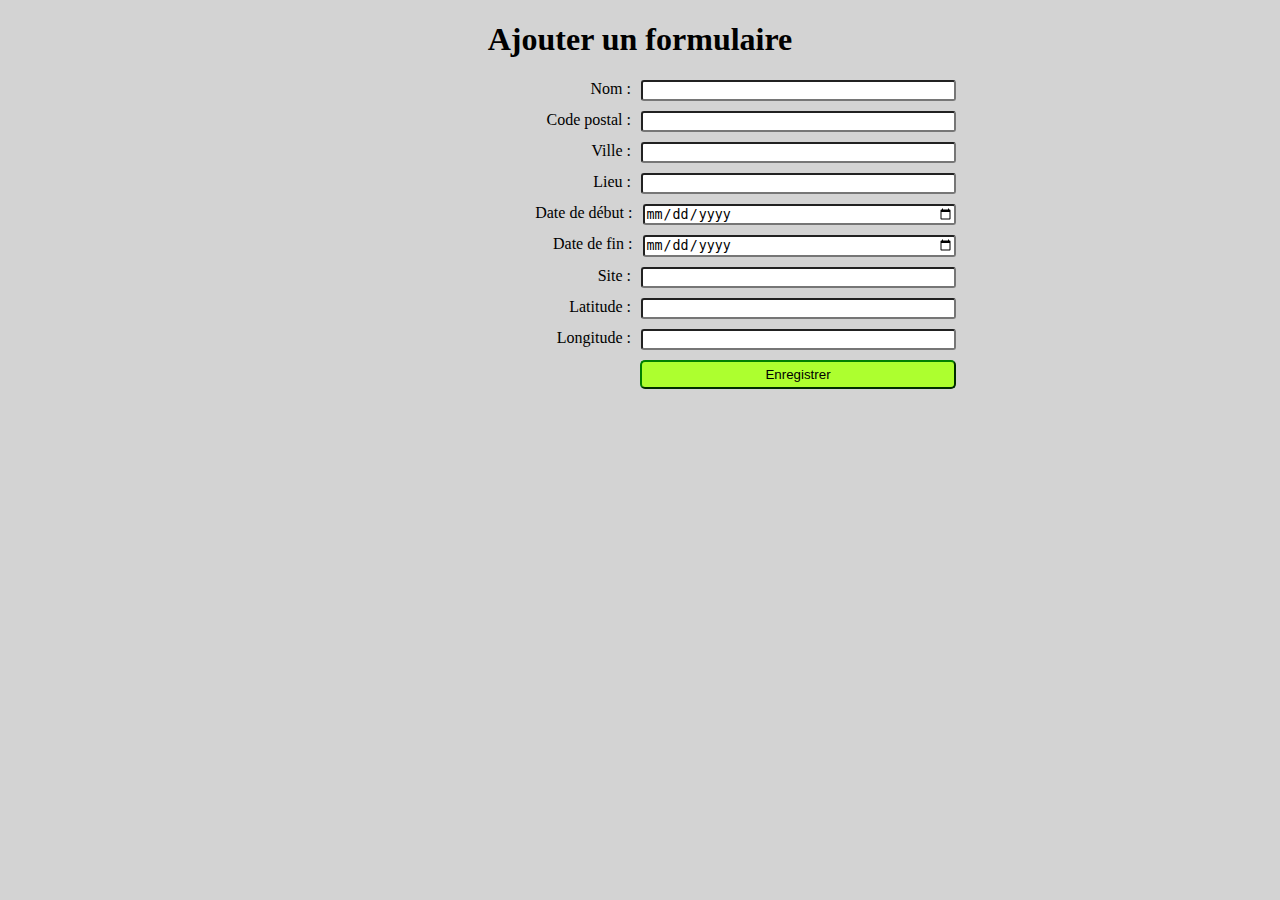
<file: src/main/resources/templates/formulaire_ajout.html>
<!DOCTYPE html>
<html lang="fr" xmlns:th="http://www.w3.org/1999/xhtml">
<head>
  <meta charset="UTF-8">
  <title>Ajouter un festival</title>
  <link rel="stylesheet" href="../static/style.css" data-th-href="@{/style.css}">
</head>
<body>
<h1>Ajouter un formulaire</h1>
<form class = "ajout" action="/ajoutFestival" method="post" th:object="${festival}">
  <div class="entree">
    <label>Nom :</label>
    <input type="text" th:field="${festival.nom}">
  </div>
  <div class="entree">
    <label>Code postal :</label>
    <input type="number" th:field="${festival.cp}">
  </div>
  <div class="entree">
    <label>Ville :</label>
    <input type="text" th:field="${festival.ville}">
  </div>
  <div class="entree">
    <label>Lieu :</label>
    <input type="text" th:field="${festival.lieu}">
  </div>
  <div class="entree">
    <label>Date de début :</label>
    <input type="date" th:field="${festival.debut}">
  </div>
  <div class="entree">
    <label>Date de fin :</label>
    <input type="date" th:field="${festival.fin}">
  </div>
  <div class="entree">
    <label>Site :</label>
    <input type="url" th:field="${festival.url}">
  </div>
  <div class="entree">
    <label>Latitude :</label>
    <input type="number" step="any" th:field="${festival.lat}">
  </div>
  <div class="entree">
    <label>Longitude :</label>
    <input type="number" step="any" th:field="${festival.lon}">
  </div>
  <div class="envoi">
    <input class="enr" type = "submit" value="Enregistrer">
  </div>
</form>
</body>
</html>
</file>
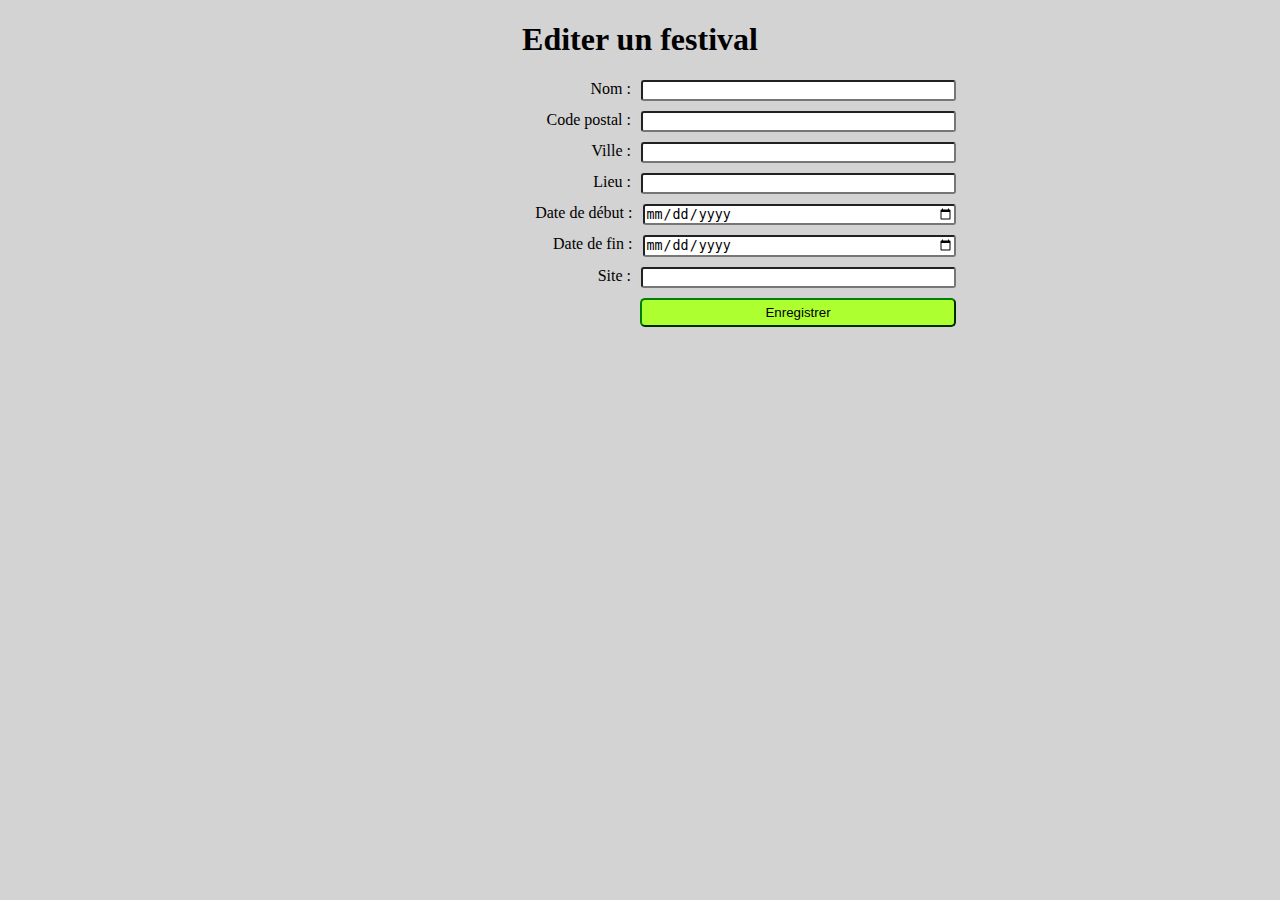
<file: src/main/resources/templates/formulaire_edit.html>
<!DOCTYPE html>
<html lang="fr" xmlns:th="http://www.w3.org/1999/xhtml">
<head>
    <meta charset="UTF-8">
    <title>Edition d'un festival</title>
    <link rel="stylesheet" href="../static/style.css" data-th-href="@{/style.css}">
</head>
<body>
<h1>Editer un festival</h1>
<form class = "ajout" action="/enregistrerModifFestival" method="post" th:object="${festival}">
    <div class="entree">
        <label>Nom :</label>
        <input type="text" th:field="${festival.nom}">
    </div>
    <div class="entree">
        <label>Code postal :</label>
        <input type="text" th:field="${festival.cp}">
    </div>
    <div class="entree">
        <label>Ville :</label>
        <input type="text" th:field="${festival.ville}">
    </div>
    <div class="entree">
        <label>Lieu :</label>
        <input type="text" th:field="${festival.lieu}">
    </div>
    <div class="entree">
        <label>Date de début :</label>
        <input type="date" th:field="${festival.debut}">
    </div>
    <div class="entree">
        <label>Date de fin :</label>
        <input type="date" th:field="${festival.fin}">
    </div>
    <div class="entree">
        <label>Site :</label>
        <input type="url" th:field="${festival.url}">

    </div>
    <div class="envoi">
        <input class="enr" type = "submit" value="Enregistrer">
    </div>
</form>
</body>
</html>
</file>
